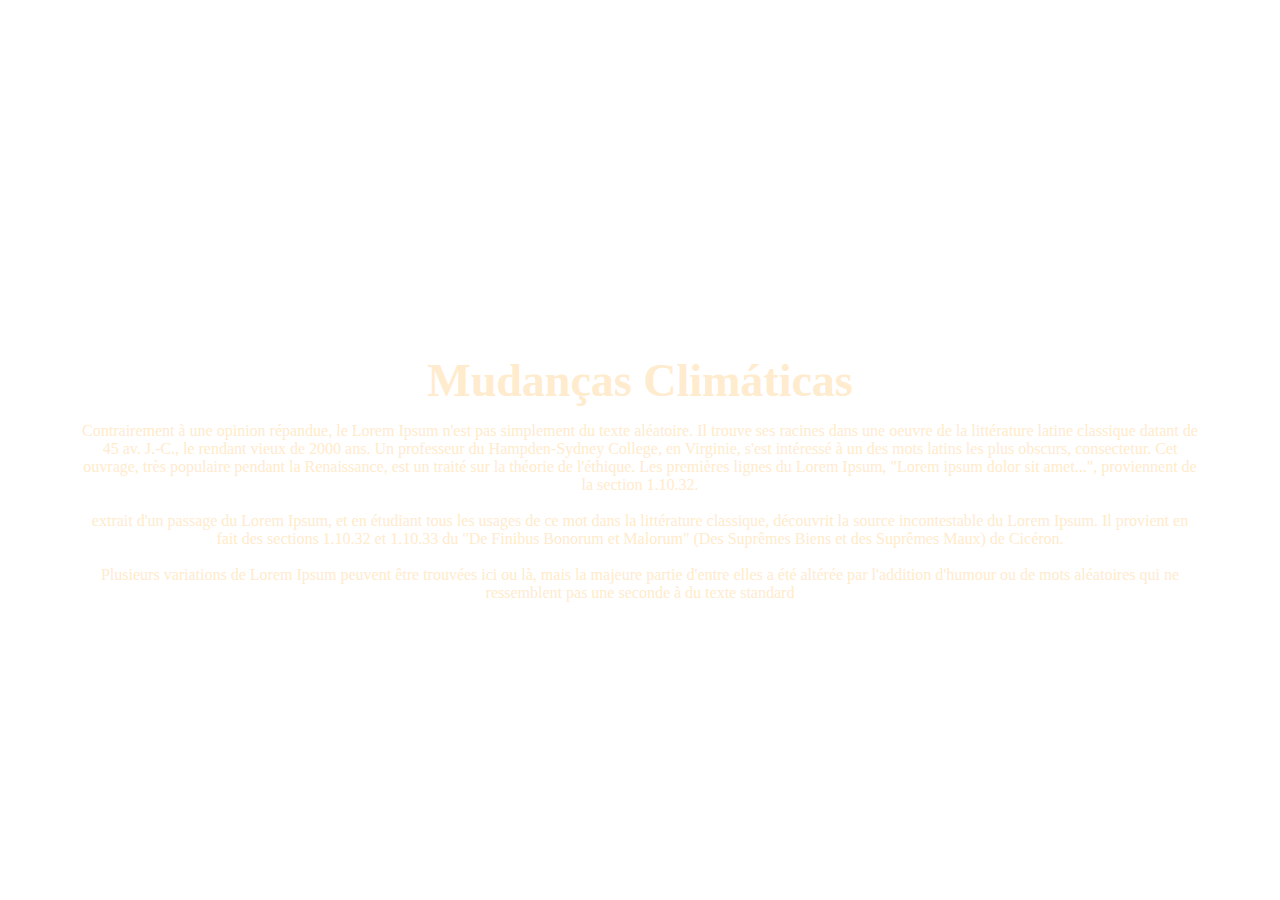
<file: index2.html>
<!DOCTYPE html>
<html lang="pt-BR">
<head>
    <meta charset="UTF-8">
    <meta name="viewport" content="width=device-width, initial-scale=1.0">
    <title>Desafio 2 - Vídeo -Título - Parágrafo </title>
    <link rel="stylesheet" href="styles.css">
</head>
<body >
   <div class="container">
    <section id= desafio-2>
        <iframe width="560" height="315" src="https://www.youtube.com/embed/xqAKdKUCCa0" frameborder="0" allow="accelerometer; autoplay; encrypted-media; gyroscope; picture-in-picture"></iframe>
    <h1> Mudanças Climáticas </h1>
<p>Contrairement à une opinion répandue, le Lorem Ipsum n'est pas simplement du texte aléatoire. Il trouve ses racines dans une oeuvre de la littérature latine classique datant de 45 av. J.-C., le rendant vieux de 2000 ans. Un professeur du Hampden-Sydney College, en Virginie, s'est intéressé à un des mots latins les plus obscurs, consectetur. Cet ouvrage, très populaire pendant la Renaissance, est un traité sur la théorie de l'éthique. Les premières lignes du Lorem Ipsum, "Lorem ipsum dolor sit amet...", proviennent de la section 1.10.32.
</p>
<br>

<p> extrait d'un passage du Lorem Ipsum, et en étudiant tous les usages de ce mot dans la littérature classique, découvrit la source incontestable du Lorem Ipsum. Il provient en fait des sections 1.10.32 et 1.10.33 du "De Finibus Bonorum et Malorum" (Des Suprêmes Biens et des Suprêmes Maux) de Cicéron.
</p>
<br>

<p>Plusieurs variations de Lorem Ipsum peuvent être trouvées ici ou là, mais la majeure partie d'entre elles a été altérée par l'addition d'humour ou de mots aléatoires qui ne ressemblent pas une seconde à du texte standard
</p>
<br>
   </div>
    </section>
</body>

</html>
</file>
<file: styles.css>
/** Desafio 1 */
*{
    margin: 0;
    padding: 0;
}
html, body {
    height: 100%;
    font-family:  Georgia, Times, 'Times New Roman', serif;
 
}
body.capa {
    background-image: url(img2/solo.capa.jpg) !important;
    background-size: cover;
    background-position: center center;
}

section#capitulo-1 { 
    display: flex;
    flex-direction: column;
    justify-content: center;
    align-items: center;
    color: blanchedalmond;
    height: 100%;
}
section#capitulo-1 h1 {
    font-size: 60px;
    background-color: rgba(0, 0, 0, 0.7);
    padding: 18px;
}

section#capitulo-1 h2 {
    background-color: rgba(0, 0, 0, 0.7);
    padding: 10px;
    margin-top: 20px;
}
section#capitulo-1 button {
    padding: 10px 25px;
    background: black;
    color: blanchedalmond;
    border: none;
    margin-top: 50px;
    font-size: 18px;  
}
/** Desafio 2*/
.container{
    margin: 0 auto!important;
    max-width: 1117px;
}
section#desafio-2 {
    padding: 20px 0;
    color: blanchedalmond;
    text-align: center;
}
section#desafio-2 h1{
    font-size: 46px;
    margin: 15px 0;
}
/** Desafio 3 */

section#desafio-3 {
    padding: 20px 0;
}
section#desafio-3 h1{
    text-align: center;
    font-size: 48px;
}
section#desafio-3 .item{
    padding: 15px;
    background: rgba(63, 150, 131, 0.11);
    margin: 15px;
    transition: all linear 0.3s;
}
section#desafio-3 .item:hover{
    background: rgb(179, 45, 4);
}
section#desafio-3 .item img{
 width: 150px;
}
section#desafio-3 .item h5{
    font-size: 18px;
    text-align: center;
    margin: 15px 0;
}
section#desafio-3 .item p{
    font-size: 12px;
    letter-spacing: 1px;
    line-height: 20px;
}
</file>
